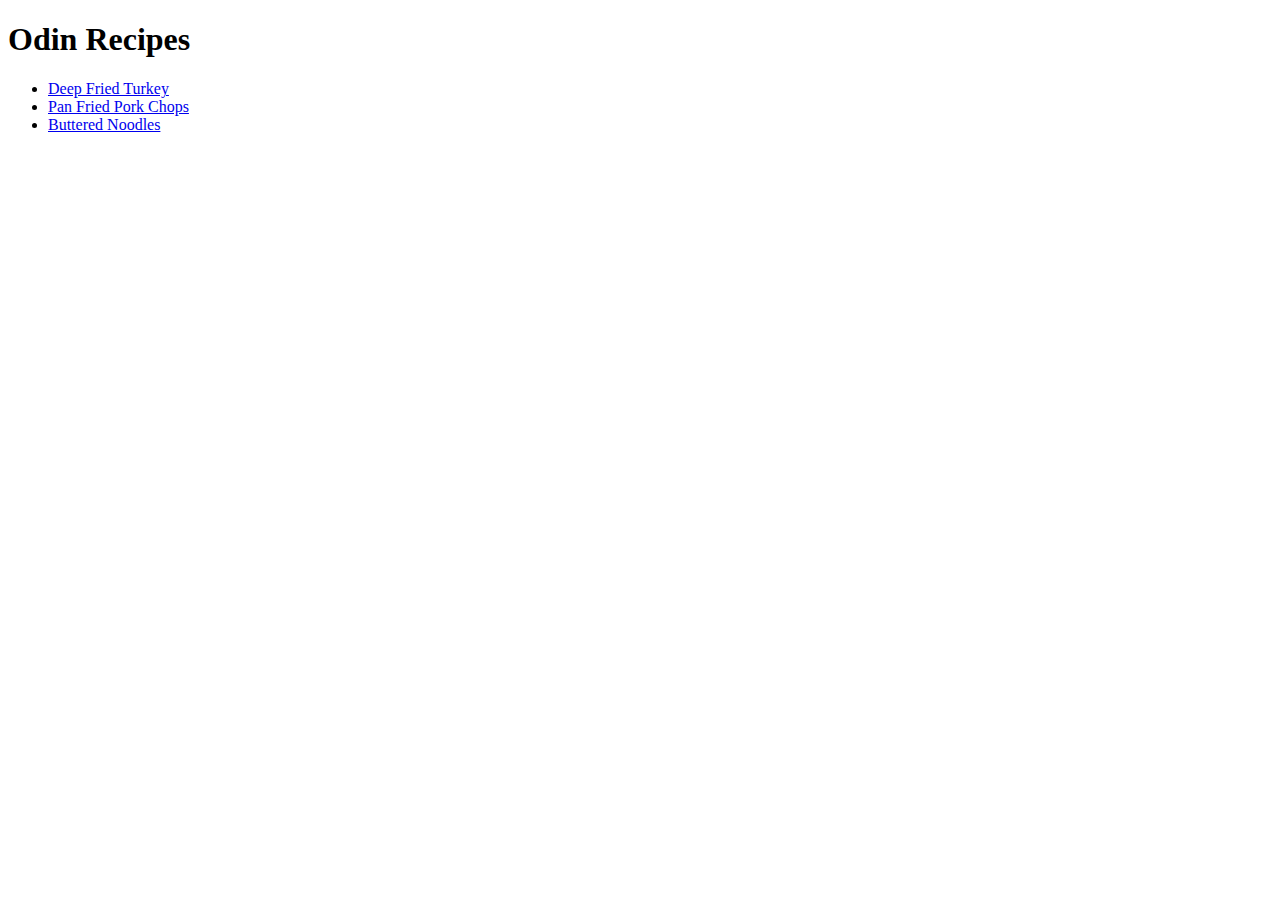
<file: index.html>
<!DOCTYPE html>
<html lang="en">

<head>
  <meta charset="UTF-8">
  <meta http-equiv="X-UA-Compatible" content="IE=edge">
  <meta name="viewport" content="width=device-width, initial-scale=1.0">
  <title>Odin Recipes</title>
</head>

<body>
  <h1>Odin Recipes</h1>
  <ul>
    <li><a href="./recipes/deep-fried-turkey.html">Deep Fried Turkey</a></li>
    <li><a href="./recipes/pork-chops.html">Pan Fried Pork Chops</a></li>
    <li><a href="./recipes/buttered-noodles.html">Buttered Noodles</a></li>
  </ul>
</body>

</html>
</file>
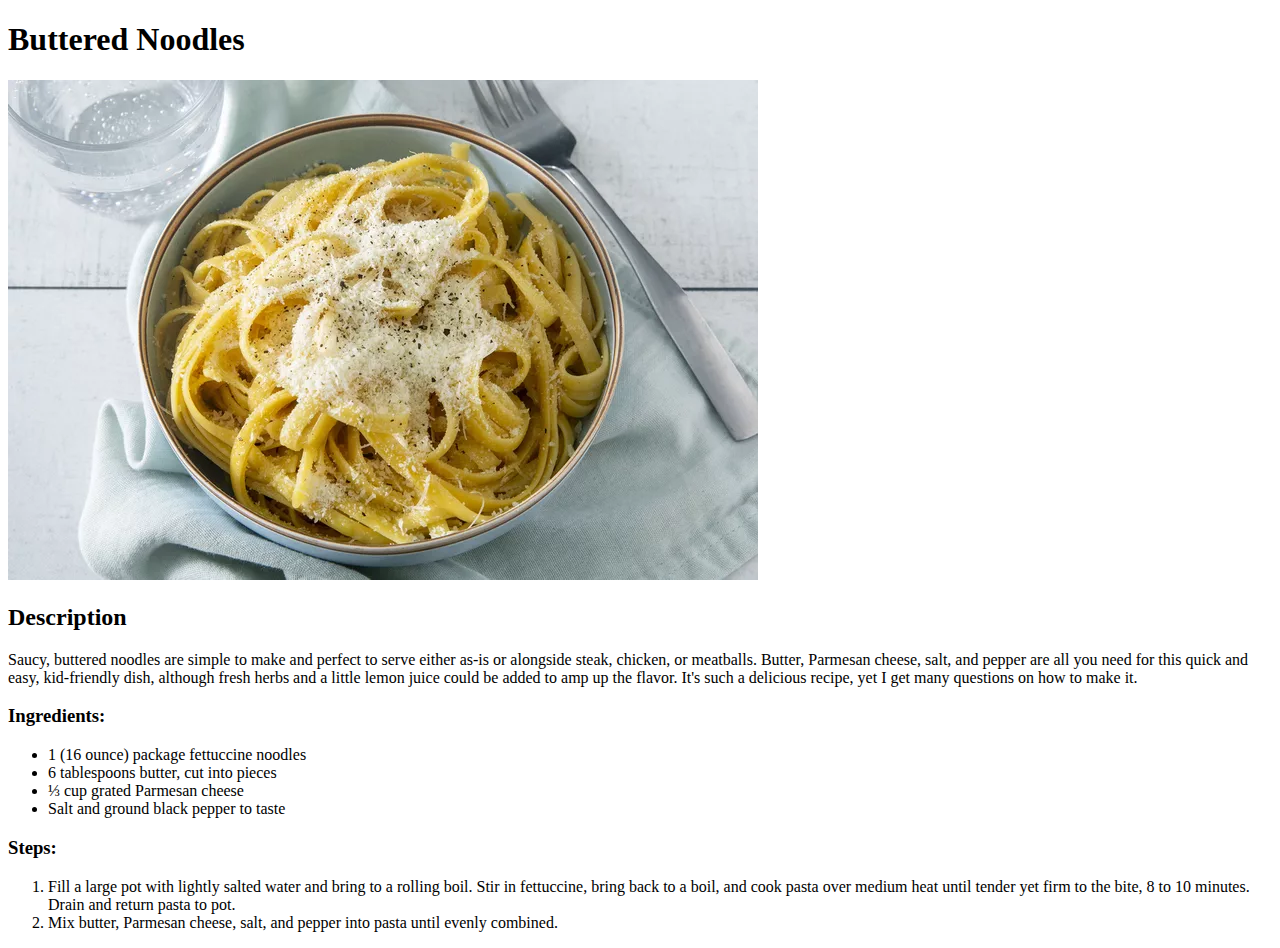
<file: recipes/buttered-noodles.html>
<!DOCTYPE html>
<html lang="en">

<head>
  <meta charset="UTF-8">
  <meta http-equiv="X-UA-Compatible" content="IE=edge">
  <meta name="viewport" content="width=device-width, initial-scale=1.0">
  <title>Buttered Noodles</title>
</head>

<body>
  <h1>Buttered Noodles</h1>
  <img src="../images/buttered-noodles.webp" alt="Buttered Noodles">
  <h2>Description</h2>
  <p>Saucy, buttered noodles are simple to make and perfect to serve either as-is or alongside steak, chicken, or
    meatballs. Butter, Parmesan cheese, salt, and pepper are all you need for this quick and easy, kid-friendly dish,
    although fresh herbs and a little lemon juice could be added to amp up the flavor. It's such a delicious recipe, yet
    I get many questions on how to make it.
  </p>
  <h3>Ingredients:</h3>
  <ul>
    <li>1 (16 ounce) package fettuccine noodles</li>
    <li>6 tablespoons butter, cut into pieces</li>
    <li>⅓ cup grated Parmesan cheese</li>
    <li>Salt and ground black pepper to taste</li>
  </ul>
  <h3>Steps:</h3>
  <ol>
    <li>Fill a large pot with lightly salted water and bring to a rolling boil. Stir in fettuccine, bring back to a
      boil, and cook pasta over medium heat until tender yet firm to the bite, 8 to 10 minutes. Drain and return pasta
      to pot.</li>
    <li>Mix butter, Parmesan cheese, salt, and pepper into pasta until evenly combined.</li>
  </ol>
</body>

</html>
</file>
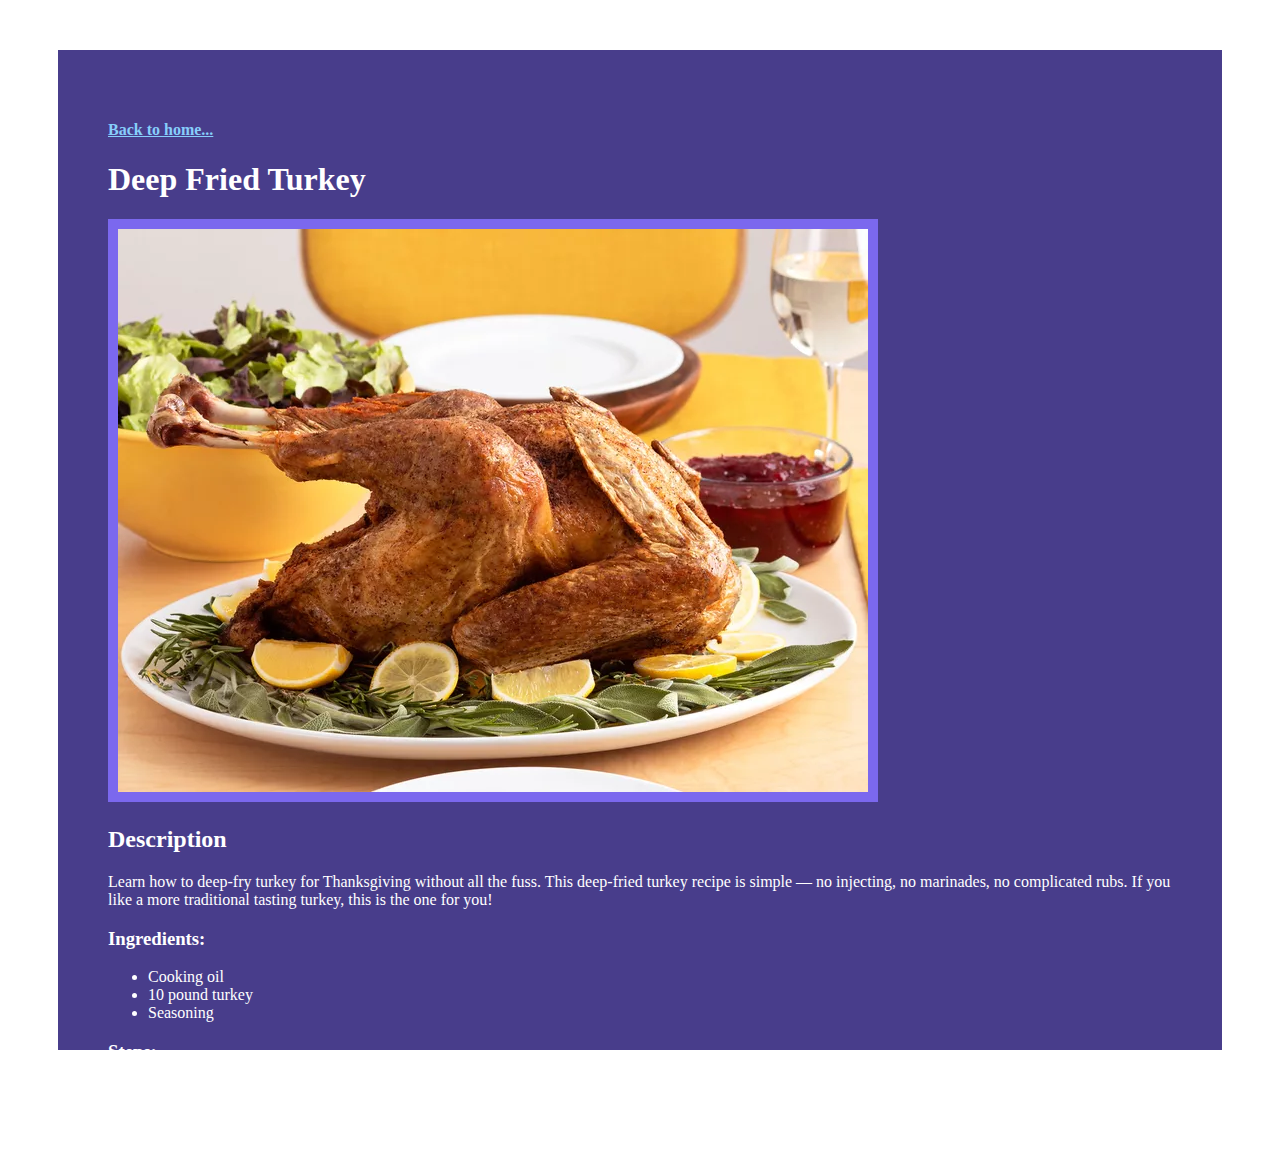
<file: recipes/deep-fried-turkey.html>
<!DOCTYPE html>
<html lang="en">

<head>
  <meta charset="UTF-8">
  <meta http-equiv="X-UA-Compatible" content="IE=edge">
  <meta name="viewport" content="width=device-width, initial-scale=1.0">
  <link rel="stylesheet" href="../styles.css">
  <title>Deep Fried Turkey</title>
</head>

<body>
  <div class="container">
    <h4><a href="../index.html">Back to home...</a></h4>
    <h1>Deep Fried Turkey</h1>
    <img class="recipe" src="../images/deep-fried-turkey.webp" alt="Deep Fried Turkey">
    <h2>Description</h2>
    <p>Learn how to deep-fry turkey for Thanksgiving without all the fuss. This deep-fried turkey recipe is simple — no
      injecting, no marinades, no complicated rubs. If you like a more traditional tasting turkey, this is the one for
      you!
    </p>
    <h3>Ingredients:</h3>
    <ul>
      <li>Cooking oil</li>
      <li>10 pound turkey</li>
      <li>Seasoning</li>
    </ul>
    <h3>Steps:</h3>
    <ol>
      <li>Make sure your stockpot or fryer is located outdoors in a safe area. Heat the oil to 350 degrees F. Cut any
        neck
        skin away from the thawed bird and make sure the neck hole is at least 1-inch in diameter.</li>
      <li>Use a paper towel to pat the turkey dry. Season liberally with salt and pepper on the inside and outside.</li>
      <li>Place the turkey, neck-side down, in a drain basket. Gently lower the turkey into the hot oil until it's
        completely covered. Continue frying until the turkey is cooked through. Remove from the oil, drain, and allow to
        rest for 15 minutes before carving.</li>
    </ol>
  </div>
</body>

</html>
</file>
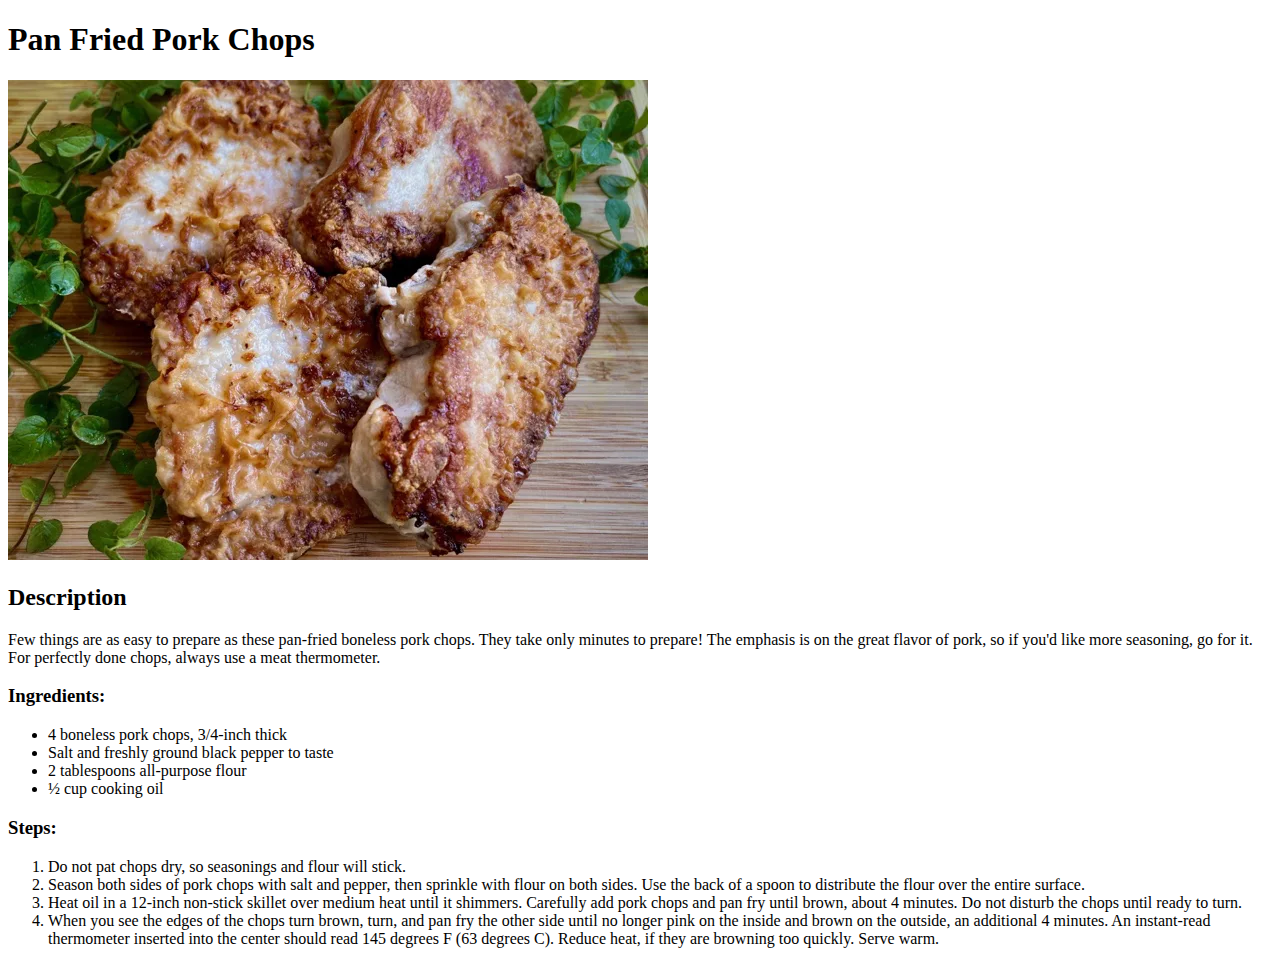
<file: recipes/pork-chops.html>
<!DOCTYPE html>
<html lang="en">

<head>
  <meta charset="UTF-8">
  <meta http-equiv="X-UA-Compatible" content="IE=edge">
  <meta name="viewport" content="width=device-width, initial-scale=1.0">
  <title>Pan Fried Pork Chops</title>
</head>

<body>
  <h1>Pan Fried Pork Chops</h1>
  <img src="../images/pork-chops.webp" alt="Pan Fried Pork Chops">
  <h2>Description</h2>
  <p>Few things are as easy to prepare as these pan-fried boneless pork chops. They take only minutes to prepare! The
    emphasis is on the great flavor of pork, so if you'd like more seasoning, go for it. For perfectly done chops,
    always use a meat thermometer.
  </p>
  <h3>Ingredients:</h3>
  <ul>
    <li>4 boneless pork chops, 3/4-inch thick</li>
    <li>Salt and freshly ground black pepper to taste</li>
    <li>2 tablespoons all-purpose flour</li>
    <li>½ cup cooking oil</li>
  </ul>
  <h3>Steps:</h3>
  <ol>
    <li>Do not pat chops dry, so seasonings and flour will stick.</li>
    <li>Season both sides of pork chops with salt and pepper, then sprinkle with flour on both sides. Use the back of a
      spoon to distribute the flour over the entire surface.</li>
    <li>Heat oil in a 12-inch non-stick skillet over medium heat until it shimmers. Carefully add pork chops and pan fry
      until brown, about 4 minutes. Do not disturb the chops until ready to turn.</li>
    <li>When you see the edges of the chops turn brown, turn, and pan fry the other side until no longer pink on the
      inside and brown on the outside, an additional 4 minutes. An instant-read thermometer inserted into the center
      should read 145 degrees F (63 degrees C). Reduce heat, if they are browning too quickly. Serve warm.</li>
  </ol>
</body>

</html>
</file>
<file: styles.css>
html,
body {
  height: 100%;
}

a {
  color: lightskyblue;
  font-weight: bold;
}

.recipe {
  width: 750px;
  height: auto;
  border: 10px solid;
  border-color: mediumslateblue;
}

.homepage {
  width: 400px;
  height: auto;
}

.container {
  background-color: darkslateblue;
  color: white;
  margin: 50px;
  padding: 50px;
  height: 100%;
}
</file>
